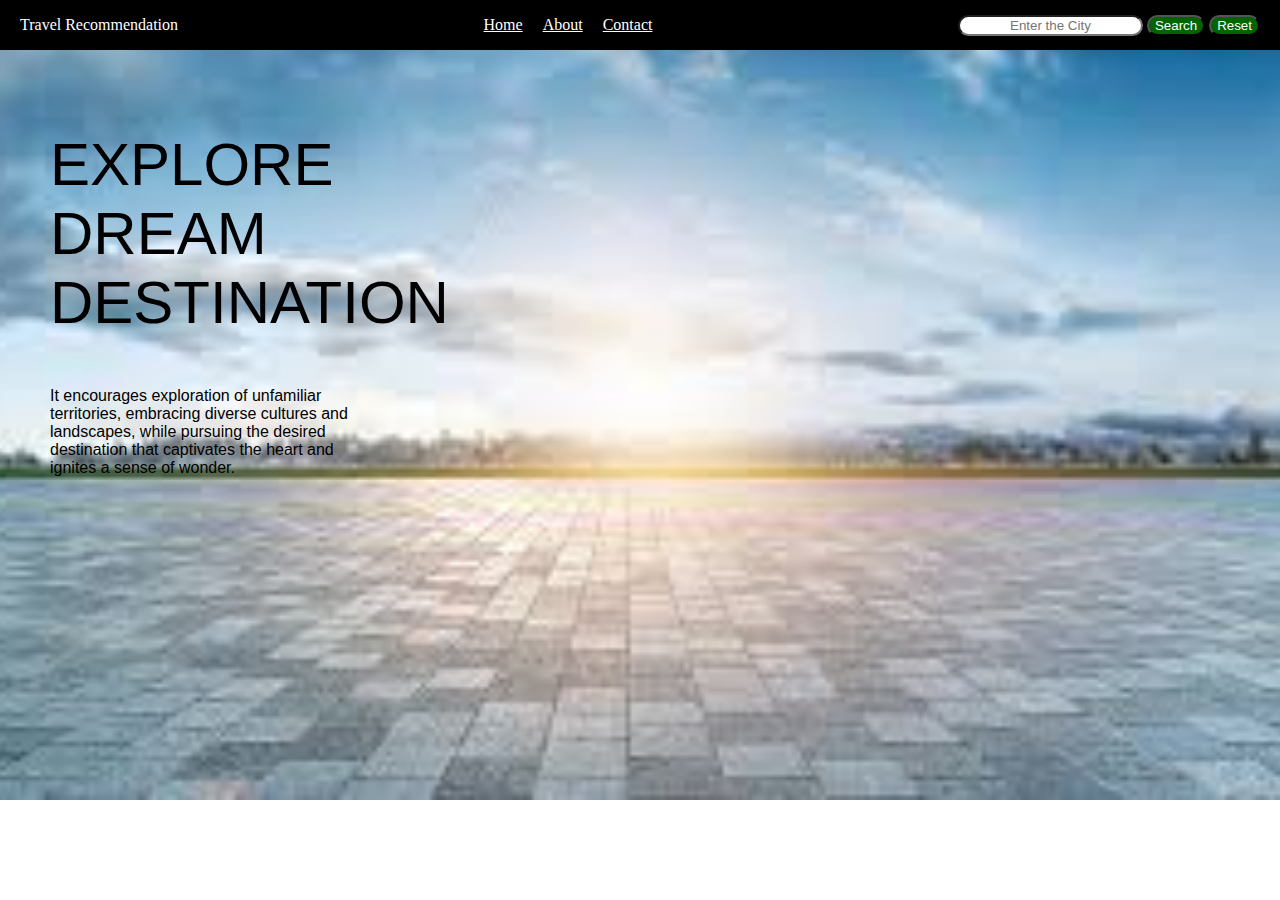
<file: index.html>
<!DOCTYPE html>
<html lang="en">
<head>
  <meta charset="UTF-8">
  <meta name="viewport" content="width=device-width, initial-scale=1.0">
  <link rel="stylesheet" href="travel_recommendation.css">
  <title>Travel Recommendation</title>
</head>
<body class="body">
  <div class="menu">
    <div class="start">
      <p> Travel Recommendation </p>
    </div>
    <div class="center">
      <nav>
        <a href="index.html">Home</a>
        <a href="About.html">About</a>
        <a href="Contact.html">Contact</a>
      </nav>
    </div>
    <div class="end">
      <input type="text" class="search_text" placeholder="Enter the City">
      <button class="search" onclick="searchF()">Search</button>
      <button class="reset" onclick="resetF();">Reset</button>
    </div>
  </div>
  <div class="main_main">
    <div class="mainleft">
      <p class="main_title">EXPLORE<br> DREAM<br> DESTINATION</p>
      <p class="main_text"> It encourages exploration of unfamiliar<br> territories, embracing diverse cultures and<br> landscapes, while pursuing the desired<br> destination that captivates the heart and<br> ignites a sense of wonder.</p>
    </div>
    <div class="mainright">
    </div>
  </div>
  <script src="travel_recommendation.js"></script>
</body>
</html>
</file>
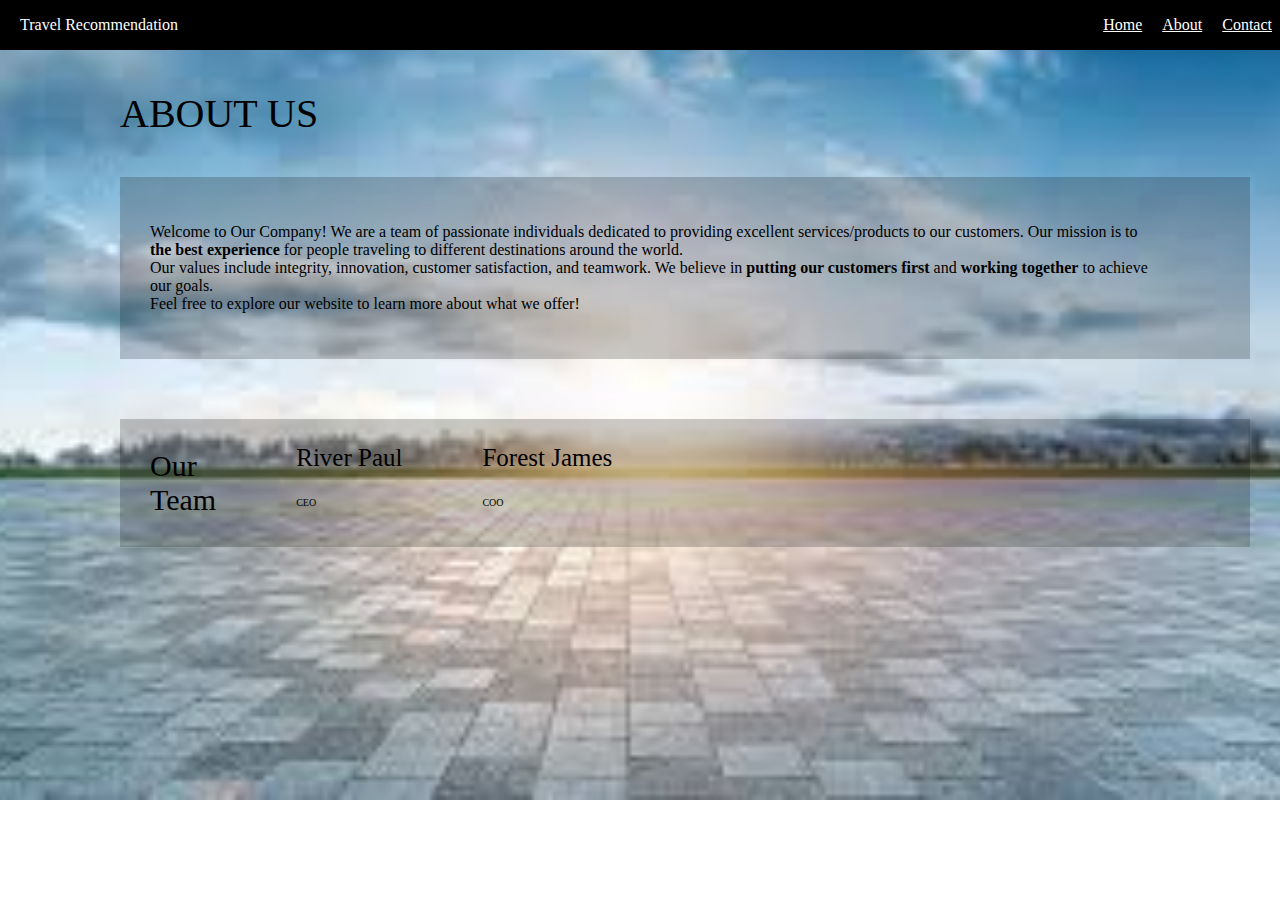
<file: About.html>
<!DOCTYPE html>
<html lang="en">
<head>
  <meta charset="UTF-8">
  <meta name="viewport" content="width=device-width, initial-scale=1.0">
  <link rel="stylesheet" href="travel_recommendation.css">
  <title>About Us</title>
</head>
<body>
  <div class="menu">
    <div class="start">
      <p> Travel Recommendation </p>
    </div>
    <div class="center">
      <nav>
        <a href="index.html">Home</a>
        <a href="About.html">About</a>
        <a href="Contact.html">Contact</a>
      </nav>
    </div>
  </div>
  <div class="about_main">
    <div class="about_main_title">
      <p>ABOUT US</p>
    </div>
    <div class="about_main_text">
      <p>Welcome to Our Company! We are a team of passionate individuals dedicated to providing excellent services/products to our customers. Our mission is to<br> <strong>the best experience</strong> for people traveling to different destinations around the world.<br> Our values include integrity, innovation, customer satisfaction, and teamwork. We believe in <strong>putting our customers first</strong> and <strong>working together</strong> to achieve<br> our goals.<br> Feel free to explore our website to learn more about what we offer!
      </p>
    </div>
    <div class="about_team">
      <div class="about_team_title">
        <p>Our<br> Team</p>
      </div>
      <div class="member1">
        <p>River Paul</p>
        <p>CEO</p>
      </div>
      <div class="member2">
        <p>Forest James</p>
        <p>COO</p>
      </div>
    </div>
  </div>
</body>
</html>
</file>
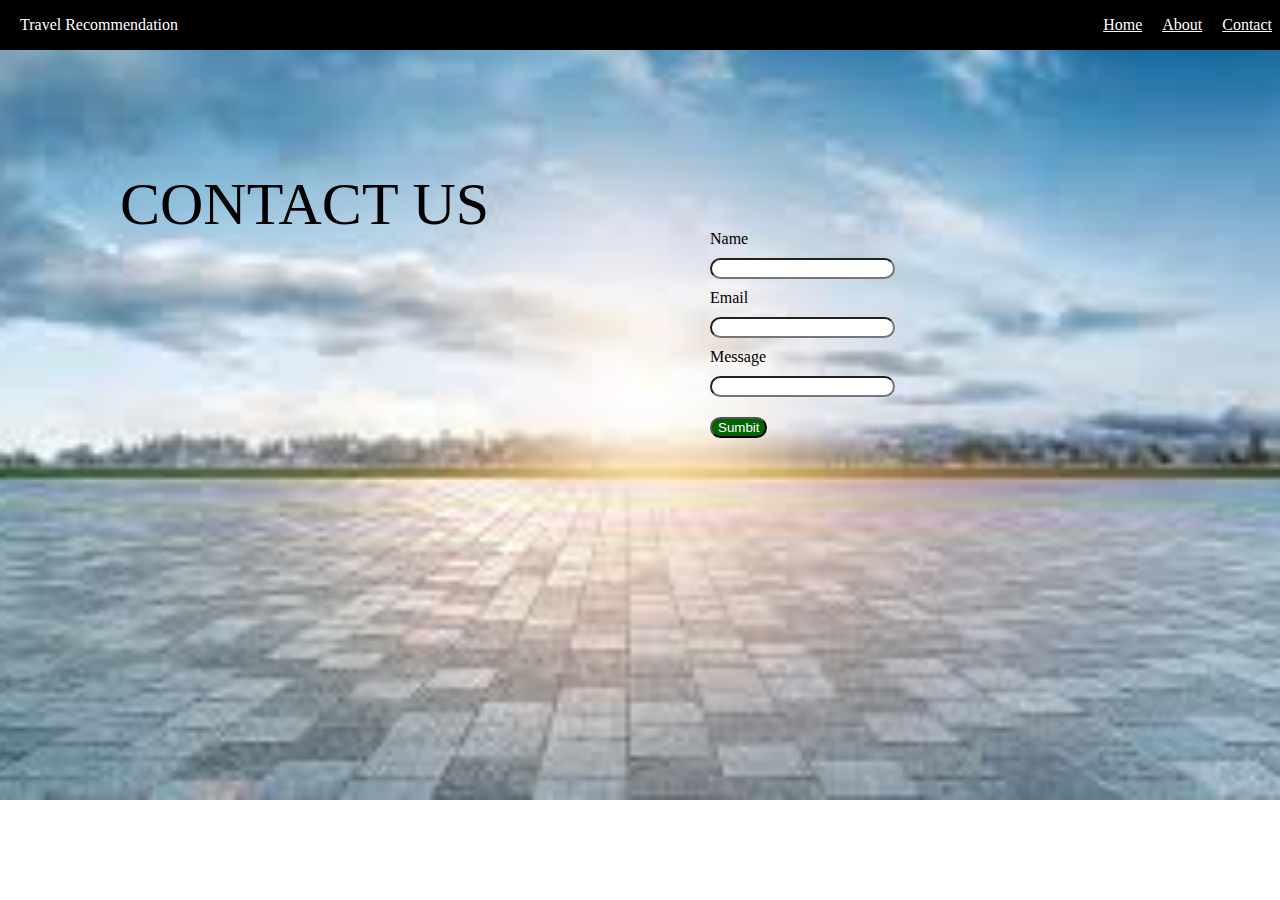
<file: Contact.html>
<!DOCTYPE html>
<html lang="en">
<head>
  <meta charset="UTF-8">
  <meta name="viewport" content="width=device-width, initial-scale=1.0">
  <title>Contact Us</title>
  <link rel="stylesheet" href="travel_recommendation.css">
</head>
<body>
  <div class="menu">
    <div class="start">
      <p> Travel Recommendation </p>
    </div>
    <div class="center">
      <nav>
        <a href="index.html">Home</a>
        <a href="About.html">About</a>
        <a href="Contact.html">Contact</a>
      </nav>
    </div>
  </div>
  <div class="contact_main">
    <div class="contact_main_title">
      <p>CONTACT US</p>
    </div>
    <div class="contact_main_box">
      <label> Name </label><br>
      <input type="text" class="name" required><br>
      <label>Email</label><br>
      <input type="email" class="email" required><br>
      <label>Message</label><br>
      <input type="text" class="message"><br>
      <button class="contact_button" onclick="submitF();">Sumbit</button>
    </div>
  </div>
  <script src="travel_recommendation.js"></script>
</body>
</html>
</file>
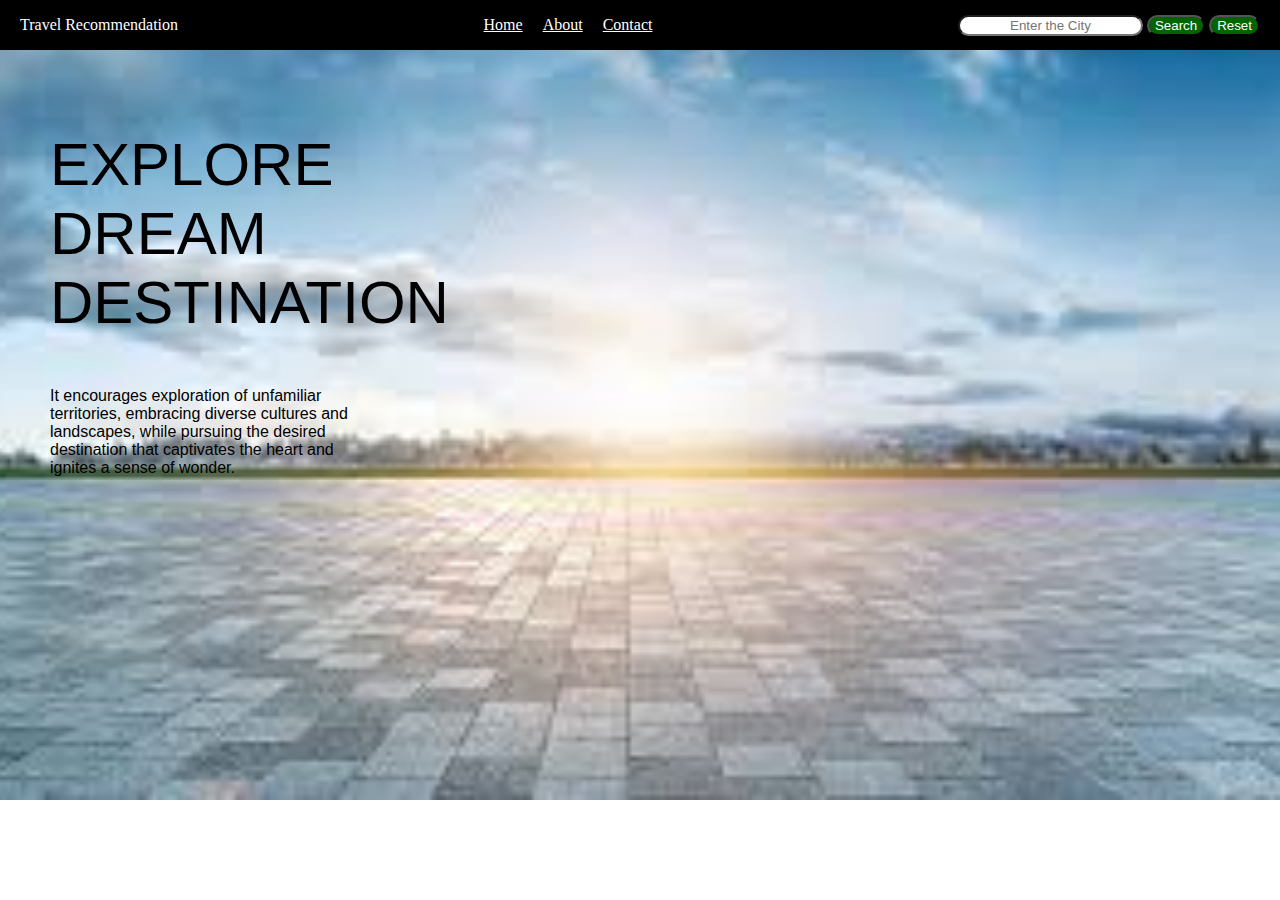
<file: travel_recommendation.html>
<!DOCTYPE html>
<html lang="en">
<head>
  <meta charset="UTF-8">
  <meta name="viewport" content="width=device-width, initial-scale=1.0">
  <link rel="stylesheet" href="travel_recommendation.css">
  <title>Travel Recommendation</title>
</head>
<body class="body">
  <div class="menu">
    <div class="start">
      <p> Travel Recommendation </p>
    </div>
    <div class="center">
      <nav>
        <a href="travel_recommendation.html">Home</a>
        <a href="About.html">About</a>
        <a href="Contact.html">Contact</a>
      </nav>
    </div>
    <div class="end">
      <input type="text" class="search_text" placeholder="Enter the City">
      <button class="search" onclick="searchF()">Search</button>
      <button class="reset" onclick="resetF();">Reset</button>
    </div>
  </div>
  <div class="main_main">
    <div class="mainleft">
      <p class="main_title">EXPLORE<br> DREAM<br> DESTINATION</p>
      <p class="main_text"> It encourages exploration of unfamiliar<br> territories, embracing diverse cultures and<br> landscapes, while pursuing the desired<br> destination that captivates the heart and<br> ignites a sense of wonder.</p>
    </div>
    <div class="mainright">
    </div>
  </div>
  <script src="travel_recommendation.js"></script>
</body>
</html>
</file>
<file: travel_recommendation.css>
body {
  margin: 0px;
  height: 800px;
  background-image: url(background.jfif);
  background-size: cover;
  background-position: center;
  background-repeat: no-repeat;
}

.menu {
  display: flex;
  justify-content: space-between;
  align-items: center;
  background-color: black;
  color: white;
}

.start {
  padding-left: 20px;
}

.center nav a{
  padding: 8px;
}

.end {
  padding-right: 20px;
}

a, button{
  color: white;
}

input {
  border-radius: 15px; 
  text-align: center;
}

button {
  background-color: darkgreen;
  border-radius: 15px;
}

.main_main p {
  margin: 0px;
  color: black;
  font-family: Arial, Helvetica, sans-serif;
}

.main_main {
  display: grid;
  grid-template-columns: 1fr 1fr;
}

.about_main, .contact_main {
  padding-left: 120px;
}

.main_title, .no_search{
  font-size: 60px;
  padding-top: 80px;
  padding-left: 50px;
  padding-right:50px;
  padding-bottom: 50px;
}

.main_text {
  padding-left: 50px;
  padding-right:50px;
}

.result {
  margin: 20px;
  padding: 10px;
  background-color: rgba(0, 0, 0, 0.2);
}

.result h1 {
  margin: 10px;
}

.about_main_title{
  font-size: 40px;
}

.about_main {
  padding-right: 30px;
}

.about_main_text {
  background-color: rgba(0, 0, 0, 0.2);
  padding: 30px;
  margin-bottom: 60px;
}

.about_team {
  display: flex;
  background-color: rgba(0, 0, 0, 0.2);
}

.about_team_title, .member1, .member2 {
  display: inline-block;
  padding-right: 50px;
  padding-left: 30px;
}

.about_team_title {
  font-size: 30px;
}

.member1 p:first-child, .member2 p:first-child{
  font-size: 25px;
}

.member1 p:last-child, .member2 p:last-child{
  font-size: 10px;
}

.contact_main {
  display: grid;
  grid-template-columns: 1fr 1fr;
}

.contact_main_title {
  padding-top: 60px;
  font-size: 60px;
}

.contact_main_box {
  padding-top: 180px;
}

.contact_main_box label, .contact_main_box input, .contact_main_box button{
  margin: 10px;
}
</file>
